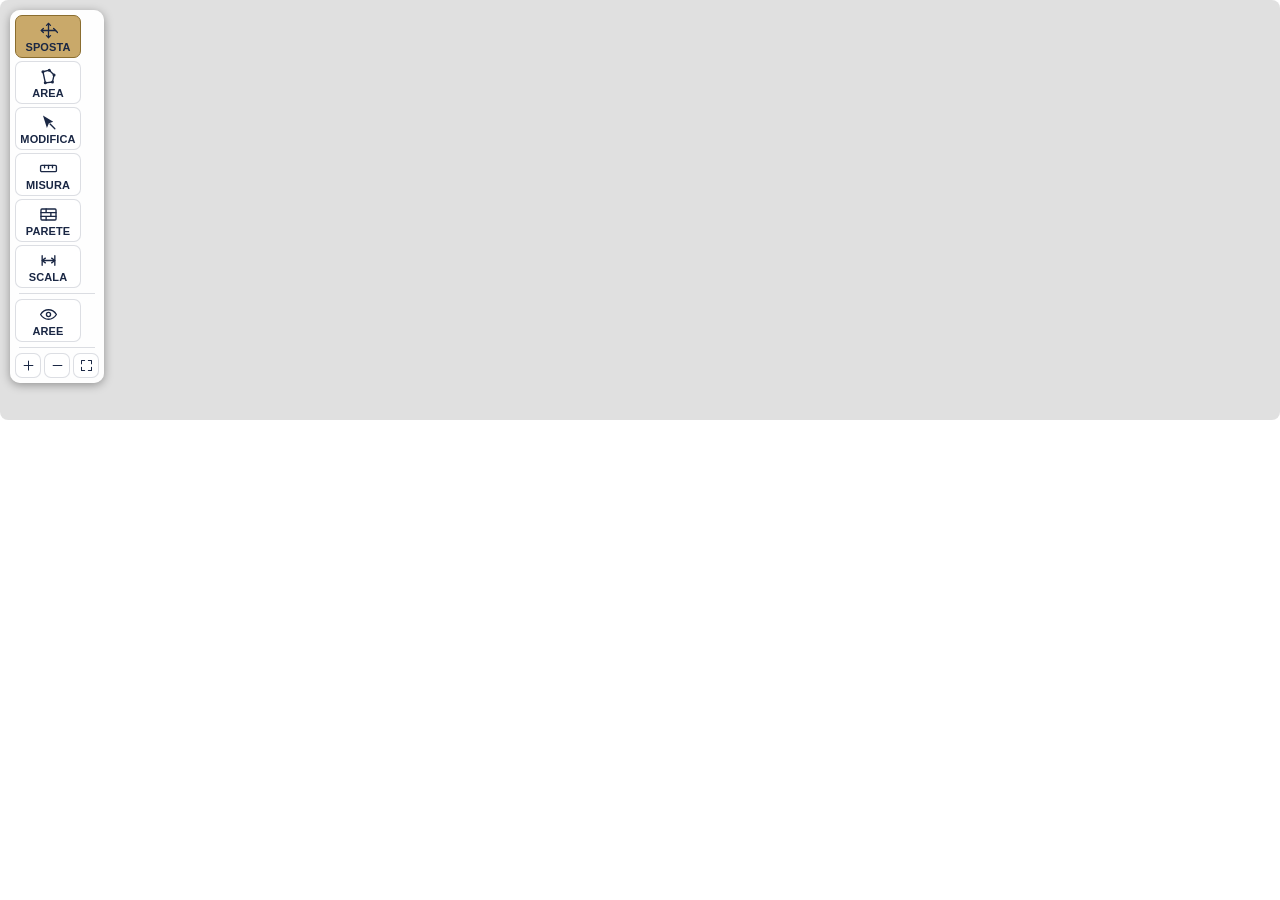
<file: cme_viewer/frontend/index.html>
<!DOCTYPE html>
<html lang="it">
<head>
  <meta charset="UTF-8" />
  <meta name="viewport" content="width=device-width, initial-scale=1.0" />
  <title>cme_viewer</title>
  <script src="./streamlit-component-lib.js"></script>
  <!-- ⚠️ Il numero in coda serve a scavalcare la cache del browser: questo
       file è statico e il browser se lo tiene, quindi una modifica al
       disegno può restare invisibile anche dopo aver riavviato l'app.
       Prima il numero andava cambiato a mano a ogni modifica di main.js, e
       bastava scordarsene una volta per provare a lungo un disegno vecchio
       convinti che fosse quello nuovo. Era già successo: il numero diceva
       21/08 mentre main.js era stato toccato il 22. Ora lo mette la
       macchina, e cambia a ogni caricamento: basta ricaricare la pagina.

       Si usa document.write, e non un <script> aggiunto da codice, perché
       main.js si attacca a DOMContentLoaded: aggiunto a mano partirebbe
       fuori tempo - a volte dopo che l'evento è già passato - e il
       visualizzatore non si accenderebbe più. Così invece il lettore si
       ferma qui e lo carica come farebbe con un tag scritto a mano. -->
  <script>
    document.write('<script src="./main.js?v=' + Date.now() + '"><\/script>');
  </script>
  <style>
    html, body { margin: 0; padding: 0; overflow: hidden;
                 font-family: system-ui, -apple-system, "Segoe UI", sans-serif; }
    #wrap {
      position: relative;
      width: 100%;
      overflow: hidden;
      border-radius: 8px;
      background: rgba(0, 0, 0, 0.12);
    }
    #cv {
      display: block;
      outline: none;
      touch-action: none;
      user-select: none;
    }
    /* La tela prende il fuoco da tastiera (ha tabindex), ma l'anello era
       spento: chi arrivava col Tab non sapeva di essere sul disegno, cioè
       proprio dove le scorciatoie da tastiera cominciano a funzionare.
       Solo :focus-visible, così il click col mouse non lo accende. */
    #cv:focus-visible {
      outline: 2px solid #C9A96A;
      outline-offset: -2px;
    }
    /* Barra strumenti flottante (stile AreaPlan, colori Resolve) */
    #toolbar {
      position: absolute;
      top: 10px;
      left: 10px;
      display: flex;
      flex-direction: column;
      gap: 3px;
      padding: 5px;
      border-radius: 10px;
      background: rgba(255, 255, 255, 0.96);
      box-shadow: 0 2px 10px rgba(0, 0, 0, 0.35);
      z-index: 5;
    }
    .tb-btn {
      display: flex;
      flex-direction: column;
      align-items: center;
      justify-content: center;
      width: 66px;
      padding: 5px 2px 4px;
      border: 1px solid rgba(26, 39, 68, 0.15);
      border-radius: 7px;
      background: #ffffff;
      color: #1A2744;
      cursor: pointer;
    }
    .tb-btn:hover { background: #f1ede2; }
    /* Lo strumento attivo era bianco su oro: 2,24:1, cioè lo stato che DEVE
       leggersi a colpo d'occhio era il meno leggibile della barra (gli
       inattivi stanno a 14,8:1). Navy su oro lo porta oltre 8:1. */
    .tb-btn.attivo { background: #C9A96A; border-color: #8A6D2F; color: #1A2744; }
    .tb-btn.attivo .lbl { font-weight: 700; }
    .tb-btn .ico { font-size: 17px; line-height: 1.15; display: block; }
    /* icone disegnate (SVG) invece delle emoji di sistema: stesso tratto per
       tutti gli strumenti, e seguono il colore del pulsante anche da attivo */
    .tb-btn .ico svg {
      width: 19px; height: 19px; display: block;
      fill: none; stroke: currentColor; stroke-width: 1.7;
      stroke-linecap: round; stroke-linejoin: round;
    }
    .tb-riga .tb-btn .ico svg { width: 15px; height: 15px; }
    .tb-btn.spento { opacity: .55; }
    /* 8,5px erano sotto qualsiasi soglia di leggibilità, per giunta in
       maiuscoletto: 11px è il minimo sotto cui il testo smette di essere testo. */
    .tb-btn .lbl { font-size: 11px; font-weight: 600; letter-spacing: .01em;
                   text-transform: uppercase; margin-top: 1px; }
    .tb-riga { display: flex; gap: 3px; }
    /* i tasti dello zoom restano stretti e senza etichetta: è la larghezza a
       dirne il rango, non un terzo corpo di carattere intermedio */
    .tb-riga .tb-btn { width: 26px; padding: 4px 0; }
    .tb-sep { height: 1px; margin: 2px 4px; background: rgba(26, 39, 68, 0.15); }
    /* Riga d'aiuto in Modifica: in basso al centro, non copre la barra e
       non prende i clic (pointer-events), così non ruba il disegno sotto. */
    #suggerimento {
      position: absolute;
      left: 50%;
      bottom: 10px;
      transform: translateX(-50%);
      max-width: calc(100% - 120px);
      padding: 5px 11px;
      border-radius: 7px;
      background: rgba(26, 39, 68, 0.88);
      color: #ECE7DA;
      /* stesso corpo delle etichette della barra (11px): un 12 accanto a
         un 11 non fa gerarchia, fa solo rumore */
      font-size: 11px;
      font-weight: 500;
      line-height: 1.4;
      text-align: center;
      pointer-events: none;
      z-index: 4;
    }
  </style>
</head>
<body>
  <div id="wrap">
    <div id="toolbar">
      <button class="tb-btn attivo" data-mode="sposta" title="Sposta la vista (trascina); la rotellina zooma sempre">
        <span class="ico"><svg viewBox="0 0 24 24"><path d="M12 3v18M3 12h18"/><path d="M12 3l-2.5 2.5M12 3l2.5 2.5M12 21l-2.5-2.5M12 21l2.5-2.5M3 12l2.5-2.5M3 12l2.5 2.5M21 12l-2.5-2.5M21 12l2.5 2.5" transform="translate(0,0)"/></svg></span><span class="lbl">Sposta</span></button>
      <button class="tb-btn" data-mode="disegna" title="Disegna un'area: clicca gli angoli, chiudi sul primo punto o con doppio clic">
        <span class="ico"><svg viewBox="0 0 24 24"><path d="M5 6l8-2 6 6-2 9-9 1z"/><circle cx="5" cy="6" r="1.9" fill="currentColor" stroke="none"/><circle cx="13" cy="4" r="1.9" fill="currentColor" stroke="none"/><circle cx="19" cy="10" r="1.9" fill="currentColor" stroke="none"/><circle cx="17" cy="19" r="1.9" fill="currentColor" stroke="none"/><circle cx="8" cy="20" r="1.9" fill="currentColor" stroke="none"/></svg></span><span class="lbl">Area</span></button>
      <button class="tb-btn" data-mode="modifica" title="Seleziona e modifica: trascina i punti delle aree (il «+» a metà lato ne aggiunge uno, doppio clic ne toglie uno) e i capi dei muri; Canc elimina">
        <span class="ico"><svg viewBox="0 0 24 24"><path d="M5 3l13 8-5.5 1.8L10 19z" fill="currentColor" stroke="none"/><path d="M14 14l6 6"/></svg></span><span class="lbl">Modifica</span></button>
      <button class="tb-btn" data-mode="misura" title="Misura al volo (temporanea, non salvata): clicca il punto di partenza e poi quello di arrivo (o trascina); Esc annulla">
        <span class="ico"><svg viewBox="0 0 24 24"><rect x="2" y="8" width="20" height="8" rx="1.5"/><path d="M7 8v3M12 8v4M17 8v3"/></svg></span><span class="lbl">Misura</span></button>
      <button class="tb-btn" data-mode="parete" title="Traccia un muro (da demolire o da costruire): clicca un capo e poi l'altro (o trascina); Esc annulla">
        <span class="ico"><svg viewBox="0 0 24 24"><rect x="2.5" y="5" width="19" height="14" rx="1.2"/><path d="M2.5 9.7h19M2.5 14.3h19M9 5v4.7M15 9.7v4.6M9 14.3V19"/></svg></span><span class="lbl">Parete</span></button>
      <button class="tb-btn" data-mode="scala" title="Imposta la scala: clicca l'inizio e poi la fine di una misura nota (o trascina); Esc annulla">
        <span class="ico"><svg viewBox="0 0 24 24"><path d="M4 6v12M20 6v12M4 12h16"/><path d="M8 9l-4 3 4 3M16 9l4 3-4 3" fill="none"/></svg></span><span class="lbl">Scala</span></button>
      <div class="tb-sep"></div>
      <button class="tb-btn" id="b-aree" title="Nascondi/mostra le aree dei locali e le loro etichette (comodo per tracciare i muri)">
        <span class="ico"><svg viewBox="0 0 24 24"><path d="M2 12s3.8-6 10-6 10 6 10 6-3.8 6-10 6-10-6-10-6z"/><circle cx="12" cy="12" r="2.6"/></svg></span><span class="lbl">Aree</span></button>
      <div class="tb-sep"></div>
      <div class="tb-riga">
        <button class="tb-btn" id="b-zin" title="Zoom avanti"><span class="ico"><svg viewBox="0 0 24 24"><path d="M12 5v14M5 12h14"/></svg></span></button>
        <button class="tb-btn" id="b-zout" title="Zoom indietro"><span class="ico"><svg viewBox="0 0 24 24"><path d="M5 12h14"/></svg></span></button>
        <button class="tb-btn" id="b-fit" title="Adatta alla finestra"><span class="ico"><svg viewBox="0 0 24 24"><path d="M4 9V4h5M20 9V4h-5M4 15v5h5M20 15v5h-5"/></svg></span></button>
      </div>
    </div>
    <canvas id="cv" tabindex="0"></canvas>
    <div id="suggerimento" hidden></div>
  </div>
</body>
</html>
</file>
